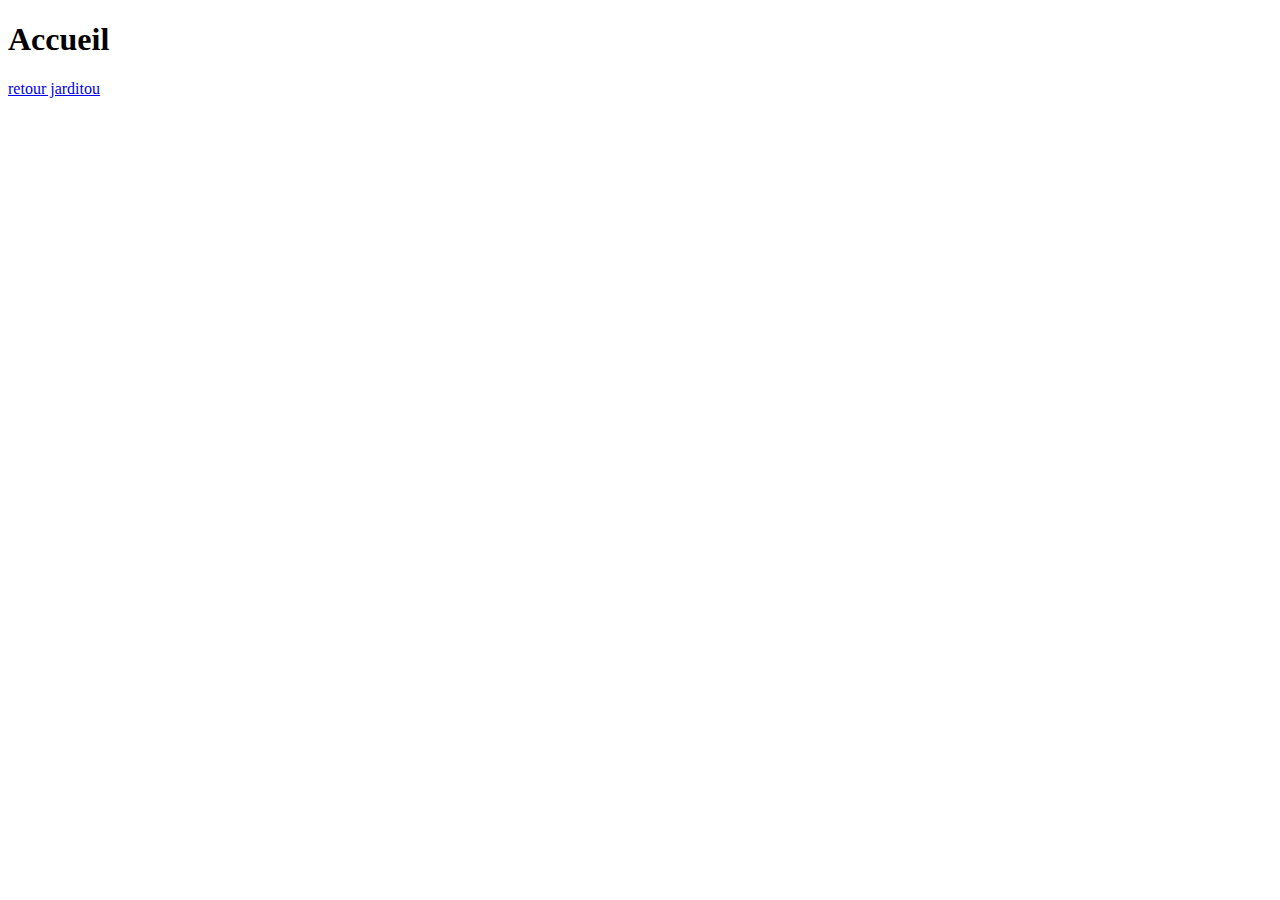
<file: exercice-master/Accueil.html>
<!DOCTYPE html>
<html lang="fr">
<meta charset="utf-8">
    <head>
        <h1>Accueil</h1>
        <li><a href="Jarditou.html">retour jarditou</a></li>
    </head>
    <header>

    </header>
    <body>

    </body>
    <footer>

    </footer>
</html>
</file>
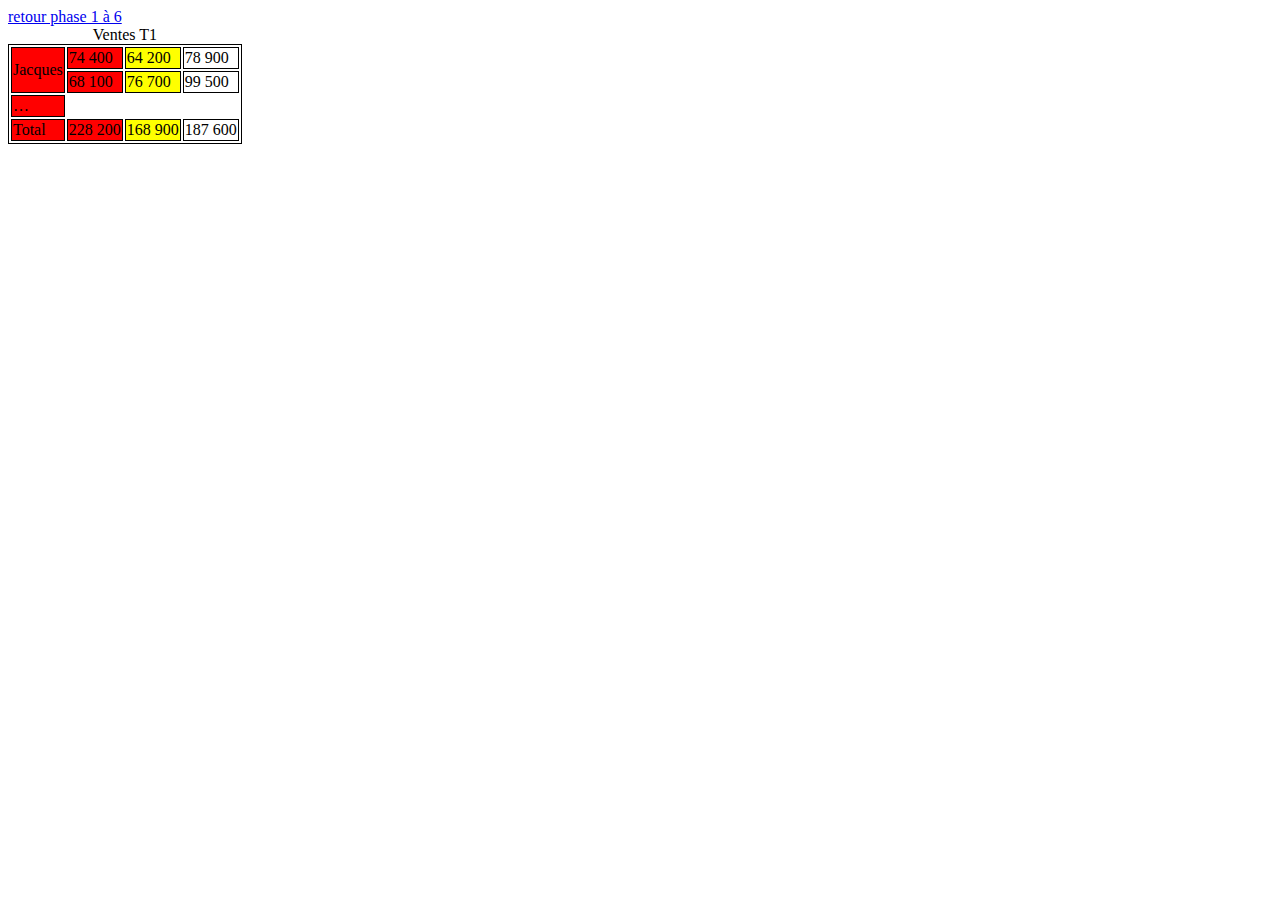
<file: exercice-master/tbl.html>
<!DOCTYPE html>
<html lang="fr">
<head>  
    <meta charset="UTF-8">
    <title>Tableaux | HTML 5</title>
    <style>
    table, td, th 
    { 
       border: 1px solid black;
    }
    </style>
</head>
<header>
        <li><a href="index.html">retour phase 1 à 6</a></li>
</header>
<body>
        <table>
                <colgroup>
                    <col span="2" style="background-color:red">
                    <col style="background-color:yellow">
                  </colgroup>
                <caption>Ventes T1</caption>
                <tr>
                   <td> …
                        <thead>
                                <tr>
                                        <td rowspan="2">Jacques</td> 
                                        <td>74 400</td>
                                        <td>64 200</td>
                                        <td>78 900</td>
                                    </tr>
                                    <tr>    
                                       <td>68 100</td>
                                       <td>76 700</td>
                                       <td>99 500</td>
                                    </tr> 
                                </tbody>
                                <tfoot>
                                    <tr>
                                      <td>Total</td>
                                      <td>228 200</td>
                                      <td>168 900</td>
                                      <td>187 600</td>
                                    </tr>
                                 </tfoot>    
                                 </table>

                                 
</body>
</html>
</file>
